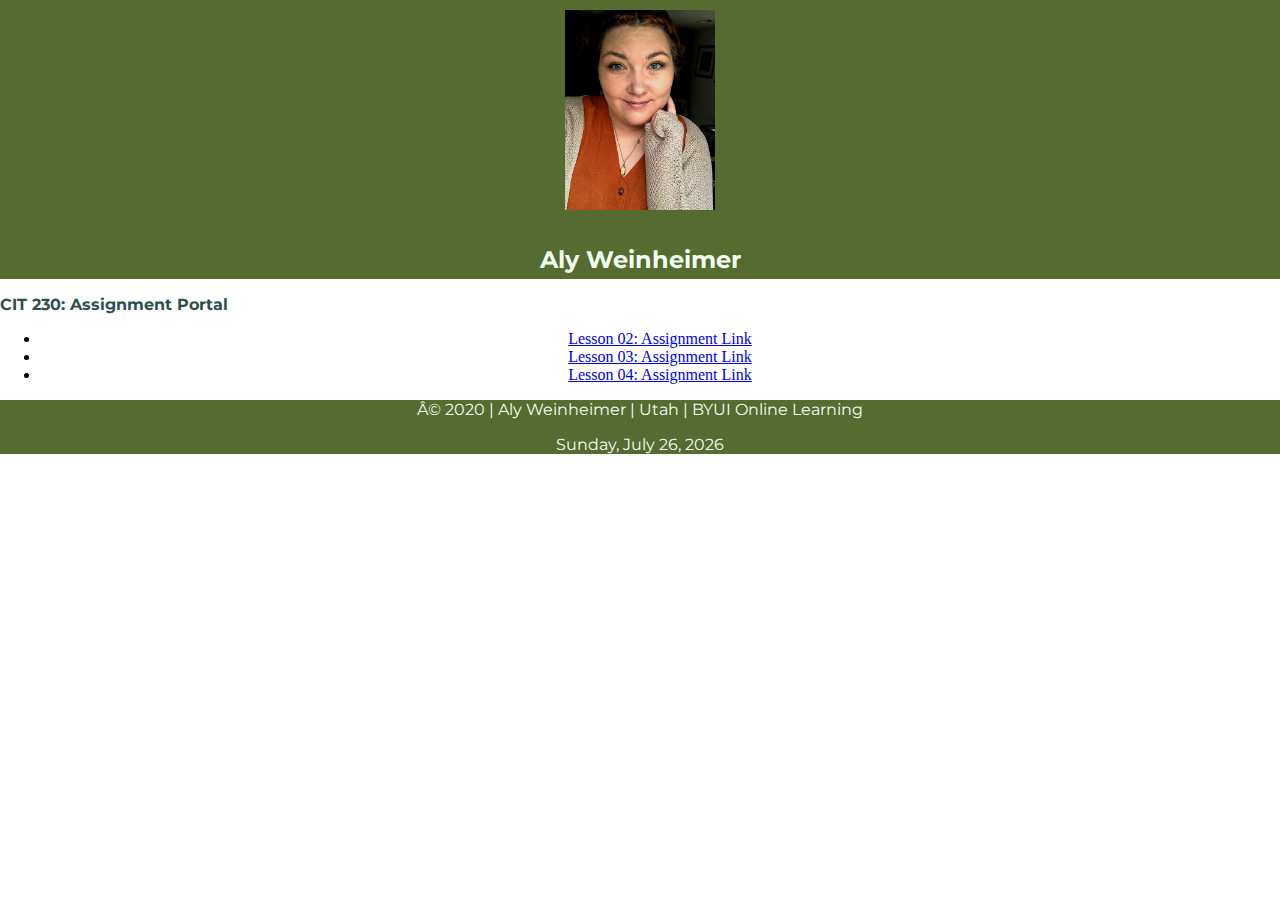
<file: index.html>
<!DOCTYPE html>
<html lang='en-us'>
    <head>
        <meta charset="en-us">
        <meta name='viewport' content='width-device-width, initial-scale=1.0'>
        <meta name='description' content='an assignment portal for Aly Weinheimer'>
        <link rel="stylesheet" href="css/normalize.css">
        
        <link rel="preconnect" href="https://fonts.gstatic.com">
        <link href="https://fonts.googleapis.com/css2?family=Montserrat:wght@100;400&display=swap" rel="stylesheet">
        
        <link href='css/small.css' rel='stylesheet'>
        <link href='css/medium.css' rel='stylesheet'>
        <title>Aly Weinheimer</title>
       
    </head>
    <body>
        <header> 
             <img src="images/photoForPortal.jpg" alt='Photo of Aly Weinheimer' width='150px'> 
             <h1>Aly Weinheimer</h1>
        </header>
        
        <h2> CIT 230: Assignment Portal</h2>
            <ul>
                <li><a href='lessson2/index.html'>Lesson 02: Assignment Link</a></li>
                    <li><a href='lesson2/lesson3/index.html'>Lesson 03: Assignment Link</a></li>
                        <li><a href='#'>Lesson 04: Assignment Link</a></li>
            </ul>
         <footer>
                <p>  © 2020 | Aly Weinheimer | Utah | BYUI Online Learning </p>
                <p id='updateDate'></p>
             </footer>
             <script src='js/currentDate.js'></script>
             
        </body>
   
</html>
</file>
<file: css/small.css>
body {
    margin: 1.25 rem, auto;
    line-height:normal;
}

header, footer {
    background-color: darkolivegreen;
    text-align: center;
    
   
}
h1, h2, p {
    font-family: 'Montserrat', sans-serif;
    
}

h1{
    color:honeydew;
    padding: 5px;
    text-align: center;
    font-size: 1.5rem;
}
img {
    
    padding: 10px;
 
}

h2 {
 text-emphasis: bold;
 color:darkslategrey;
 font-size: 1rem; 
}
ul{
    text-align: center;
    
}
footer p {
    text-align: center;
    color:honeydew;
    
}
</file>
<file: css/medium.css>
@media only screen and (min-width: 32.5) {
 h1{
     font-size: 2.5rem;
 } 
 h2{
     font-size: 1.5rem;
 }  
 header, footer {
    background-color: darkolivegreen;
    text-align: center;
    border-radius: 10px ;
   
} 
img {
    float: right;
    
 
}
}
</file>
